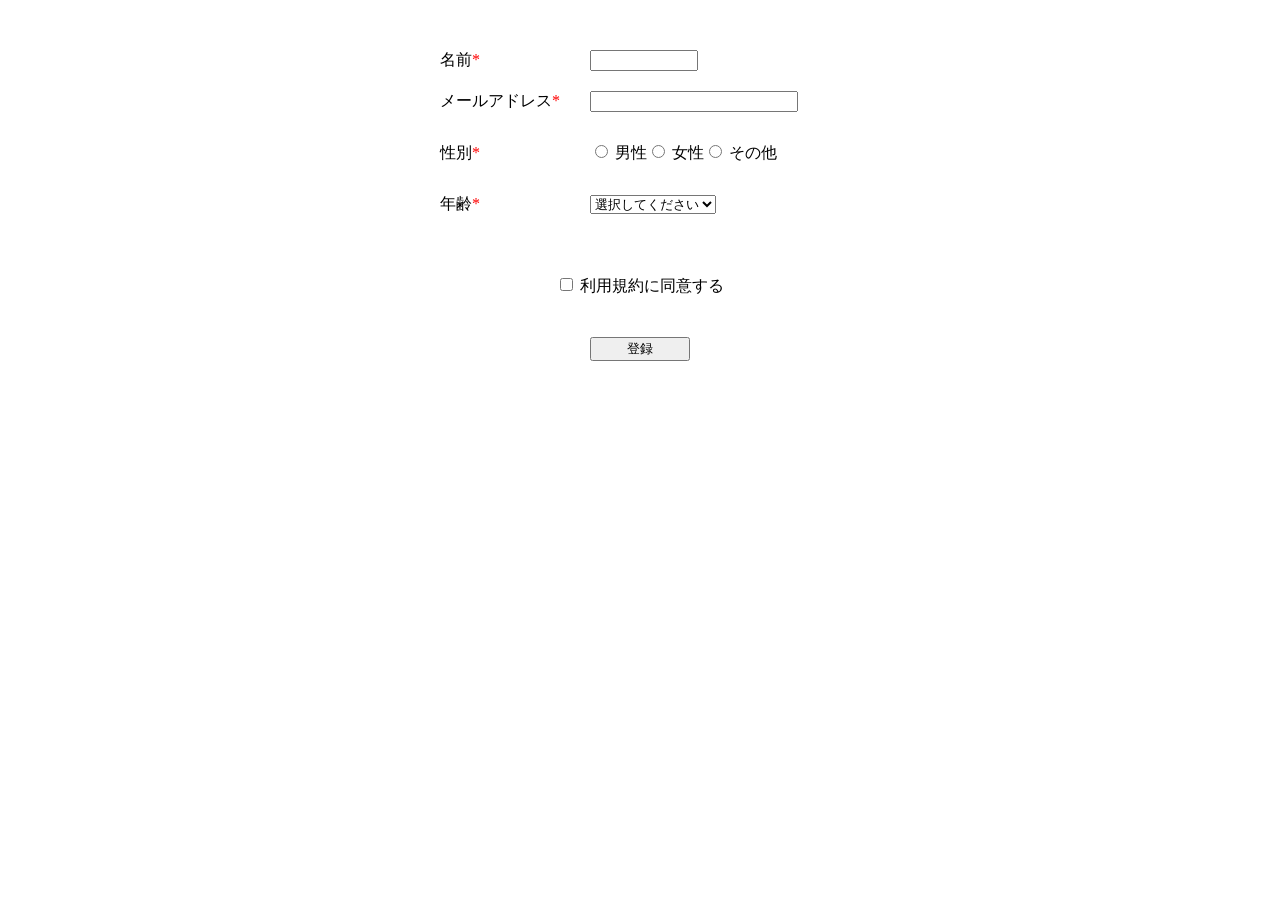
<file: practice/07/try/index.html>
<!DOCTYPE html>
<html lang="ja">
<head>
  <meta charset="UTF-8">
  <meta name="viewport" content="width=device-width, initial-scale=1.0">
  <title>07</title>
  <link rel="stylesheet" href="./src/css/style.css">
</head>
<body>
  <form id="form" name="form">
    <div>
      <span>名前<span class="required">*</span></span> 
      <label>
        <input type="text" name="name">
      </label>
    </div>
    <div>
      <span>メールアドレス<span class="required">*</span></span>
      <label>
        <input type="text" name="mail">
      </label>
    </div>
    <div>
      <span>性別<span class="required">*</span></span>
      <div class="gender-wrapper">
        <label>
          <input type="radio" name="gender" value="男性"> 男性
        </label>
        <label>
          <input type="radio" name="gender" value="女性"> 女性
        </label>
        <label>
          <input type="radio" name="gender" value="その他"> その他
        </label>
      </div>
    </div>
    <div>
      <span>年齢<span class="required">*</span></span>
      <label>
        <select name="age">
          <option value="">選択してください</option>
          <option value=10>10歳</option>
          <option value=20>20歳</option>
          <option value=30>30歳</option>
          <option value=40>40歳</option>
          <option value=50>50歳</option>
        </select>
      </label>
    </div>
    <div class="terms">
      <label class="terms">
        <input type="checkbox" id="term" name="term"/>
        利用規約に同意する
      </label>
    </div>
    <p id="error">未入力の項目があります</p>
    <div class="button-wrapper">
      <button name="button" id="button">登録</button>
    </div>
  </form>

  <!-- /script -->
  <script src="https://code.jquery.com/jquery-3.5.0.min.js" integrity="sha256-xNzN2a4ltkB44Mc/Jz3pT4iU1cmeR0FkXs4pru/JxaQ=" crossorigin="anonymous"></script>
  <script src="./src/js/index.js"></script>
  <!-- /script -->
</body>
</html>
</file>
<file: practice/07/try/src/css/style.css>
#form {
  width: 400px;
  margin: 40px auto 0;
}
#form div {
  display: flex;
  align-items: center;
  padding: 10px 0;
}
#form div span {
  width: 150px;
}
#form div span .required{
  color: red;
}
#form div input[name=name]{
  width: 100px;
}
#form div input[name=mail]{
  width: 200px;
}
.terms {
  margin-top: 20px;
  justify-content: center;
}
#error {
  display: none;
  text-align: center;
  color: red;
}
#error.is-active {
  display: block;
}
.button-wrapper {
  width: 100px;
  margin: 20px auto;
}
#button {
  display: block;
  width: 100%;
}
</file>
